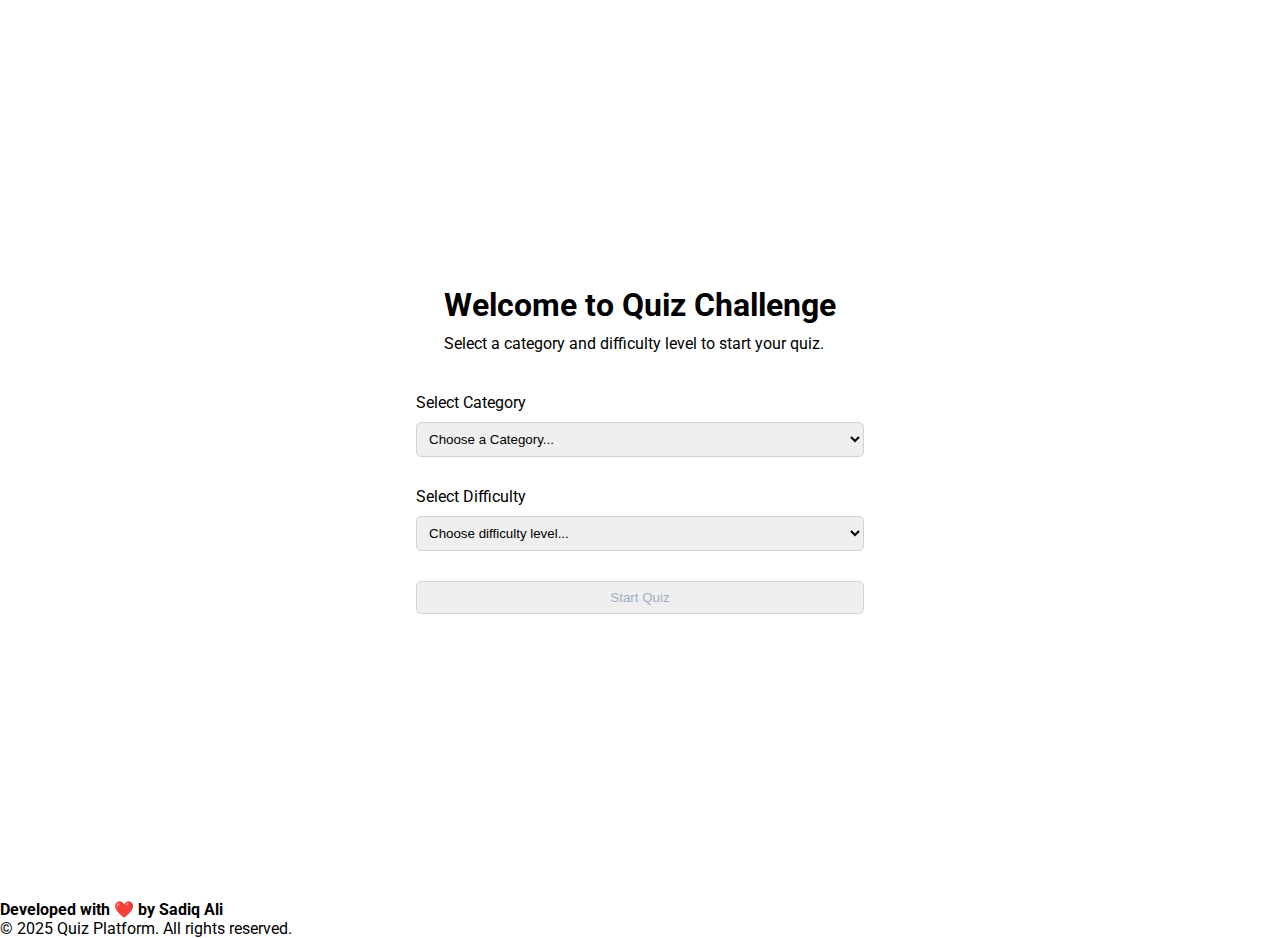
<file: index.html>
<!DOCTYPE html>
<html lang="en">
  <head>
    <meta charset="UTF-8" />
    <meta name="viewport" content="width=device-width, initial-scale=1.0" />
    <title>Welcome</title>
    <link rel="stylesheet" href="styles/welcome.css" />
  </head>
  <body>
    <div class="main">
      <div class="heading">
        <h1>Welcome to Quiz Challenge</h1>
        <p>Select a category and difficulty level to start your quiz.</p>
      </div>

      <div class="selectors">
        <div class="category-selector">
          <label for="category">Select Category</label>
          <select name="" id="category">
            <option value="" selected>Choose a Category...</option>
            <option value="9">General Knowledge</option>
            <option value="18">Computer Science</option>
            <option value="23">History</option>
            <option value="21">Sports</option>
          </select>
        </div>

        <div class="difficulty-selector">
          <label for="difficulty">Select Difficulty</label>
          <select name="" id="difficulty">
            <option value="" selected>Choose difficulty level...</option>
            <option value="easy">Easy</option>
            <option value="medium">Medium</option>
            <option value="hard">Hard</option>
          </select>
        </div>

        <button type="button" class="start">Start Quiz</button>
      </div>
    </div>

    <footer>
      <h4>Developed with ❤️ by Sadiq Ali</h4>
      <p>&copy; 2025 Quiz Platform. All rights reserved.</p>
    </footer>

    <script src="scripts/app.js"></script>
  </body>
</html>
</file>
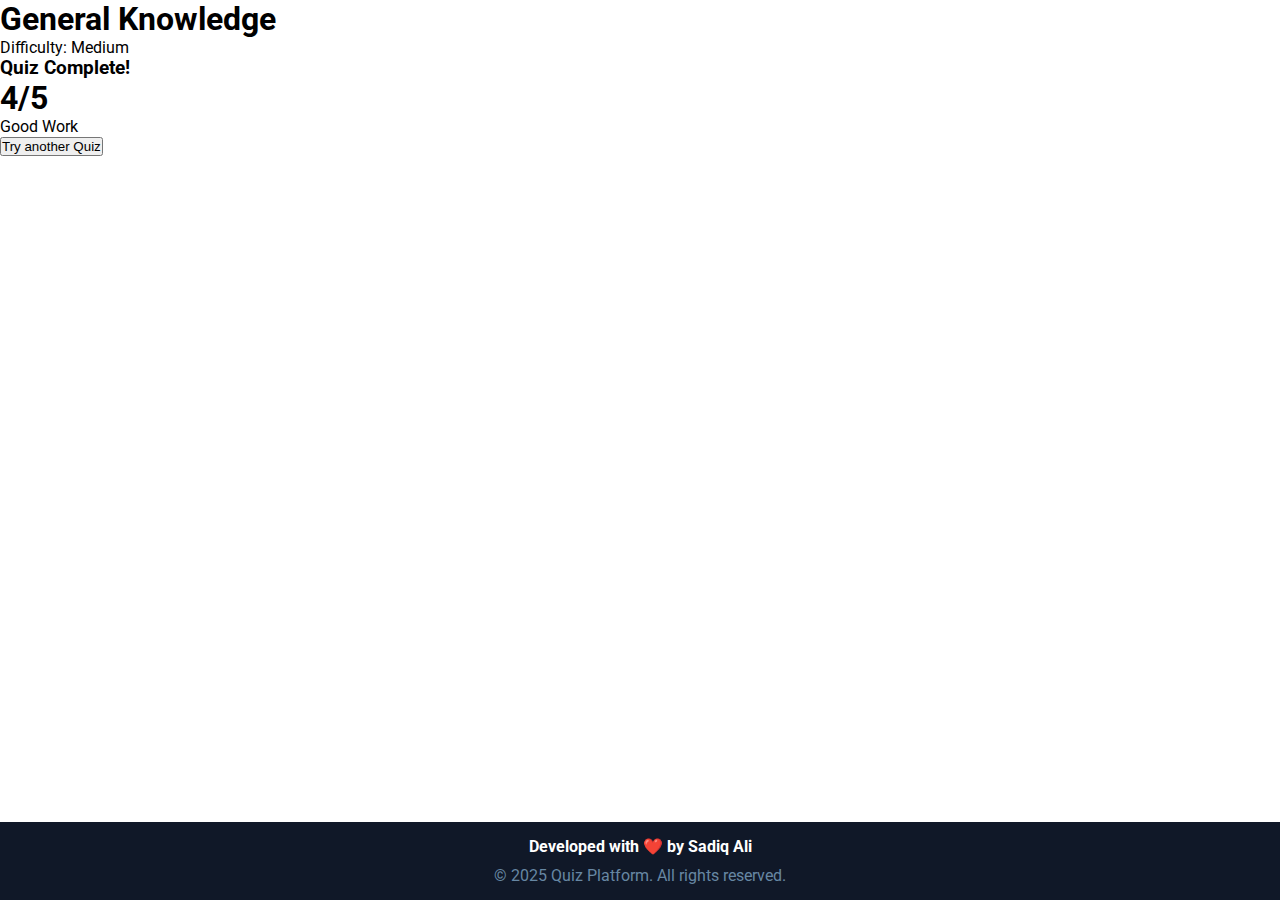
<file: result.html>
<!DOCTYPE html>
<html lang="en">
  <head>
    <meta charset="UTF-8" />
    <meta name="viewport" content="width=device-width, initial-scale=1.0" />
    <title>Quiz Result</title>
    <link rel="stylesheet" href="styles/result.css" />
  </head>
  <body>
    <div class="main">
      <h1 class="category">General Knowledge</h1>
      <p class="difficulty">Difficulty: Medium</p>
      <h3>Quiz Complete!</h3>
      <h1 class="result">4/5</h1>
      <p class="remarks">Good Work</p>
      <button type="button" class="try">Try another Quiz</button>
    </div>

    <footer>
      <h4>Developed with ❤️ by Sadiq Ali</h4>
      <p>&copy; 2025 Quiz Platform. All rights reserved.</p>
    </footer>

    <script src="scripts/result.js"></script>
  </body>
</html>
</file>
<file: styles/welcome.css>
@import url("https://fonts.googleapis.com/css2?family=Roboto:ital,wght@0,100..900;1,100..900&display=swap");

* {
  margin: 0;
  padding: 0;
  box-sizing: border-box;
}

body {
  font-family: "Roboto", sans-serif;
}

.main {
  width: 50%;
  height: 100vh;
  margin: 0 auto;
  display: flex;
  flex-direction: column;
  justify-content: center;
  align-items: center;
}

.heading {
  margin-bottom: 40px;
}

h1 {
  margin-bottom: 10px;
}

.selectors {
  display: flex;
  flex-direction: column;
  gap: 30px;
  width: 100%;
}

.category-selector,
.difficulty-selector {
  display: flex;
  flex-direction: column;
  gap: 10px;
  margin: 0 auto;
  width: 70%;
}

select {
  padding: 8px;
  border: 1px solid lightgray;
  border-radius: 5px;
}
.start-active {
  width: 70%;
  margin: 0 auto;
  background-color: #155dfc;
  color: white;
  border: none;
  border-radius: 5px;
  padding: 8px;
  cursor: pointer;
}

.start {
  width: 70%;
  margin: 0 auto;
  color: #a0aec4;
  border: 1px solid lightgray;
  border-radius: 5px;
  padding: 8px;
  cursor: not-allowed;
}
</file>
<file: styles/result.css>
@import url("https://fonts.googleapis.com/css2?family=Roboto:ital,wght@0,100..900;1,100..900&display=swap");

* {
  margin: 0;
  padding: 0;
  box-sizing: border-box;
}

body {
  font-family: "Roboto", sans-serif;
}

header {
  position: fixed;
  top: 0;
  left: 0;
  right: 0;
  display: flex;
  justify-content: space-around;
  padding: 20px;
  background-color: #101828;
  color: white;
}

header h4 {
  font-weight: 400;
}

footer {
  background-color: #101828;
  position: fixed;
  padding: 15px;
  text-align: center;
  bottom: 0;
  left: 0;
  right: 0;
}

footer h4 {
  color: white;
  margin-bottom: 10px;
}

footer p {
  color: #6787a3;
}
</file>
